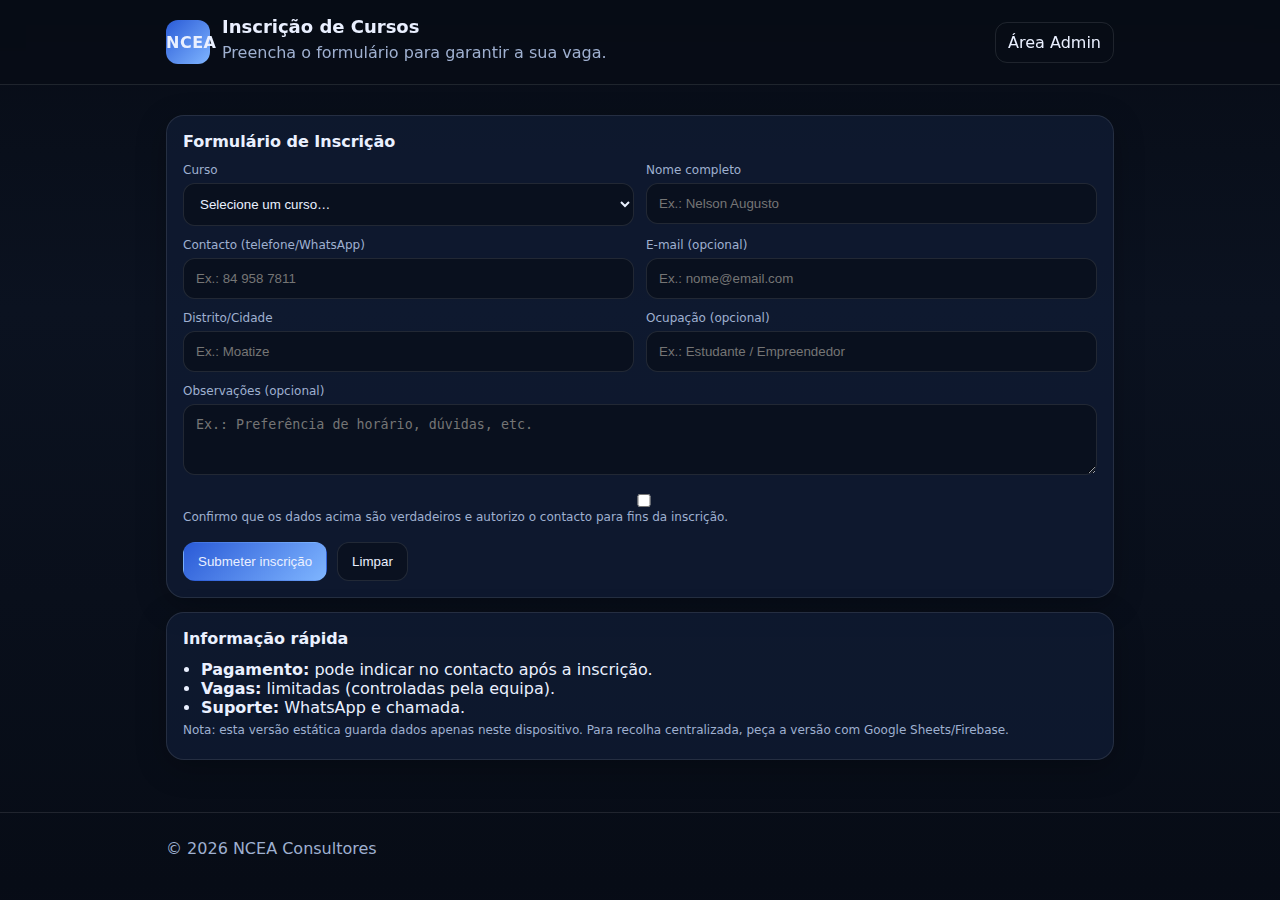
<file: index.html>
<!doctype html>
<html lang="pt-PT">
<head>
  <meta charset="utf-8" />
  <meta name="viewport" content="width=device-width,initial-scale=1" />
  <title>Inscrição em Cursos | NCEA</title>
  <link rel="stylesheet" href="assets/style.css" />
</head>
<body>
  <header class="topbar">
    <div class="container">
      <div class="brand">
        <div class="logo">NCEA</div>
        <div>
          <h1>Inscrição de Cursos</h1>
          <p class="muted">Preencha o formulário para garantir a sua vaga.</p>
        </div>
      </div>
      <nav class="nav">
        <a href="admin.html">Área Admin</a>
      </nav>
    </div>
  </header>

  <main class="container">
    <section class="card">
      <h2>Formulário de Inscrição</h2>

      <form id="enrollForm" class="grid" autocomplete="on">
        <div class="field">
          <label for="course">Curso</label>
          <select id="course" name="course" required>
            <option value="" selected disabled>Selecione um curso…</option>
            <option>Planeamento de Negócios & Educação Financeira (7 dias)</option>
            <option>Canva para Negócios (7 dias)</option>
            <option>Excel Profissional (20h)</option>
            <option>IA/ChatGPT Aplicado (2 semanas)</option>
          </select>
        </div>

        <div class="field">
          <label for="fullname">Nome completo</label>
          <input id="fullname" name="fullname" type="text" required placeholder="Ex.: Nelson Augusto" />
        </div>

        <div class="field">
          <label for="phone">Contacto (telefone/WhatsApp)</label>
          <input id="phone" name="phone" type="tel" required placeholder="Ex.: 84 958 7811" />
        </div>

        <div class="field">
          <label for="email">E-mail (opcional)</label>
          <input id="email" name="email" type="email" placeholder="Ex.: nome@email.com" />
        </div>

        <div class="field">
          <label for="district">Distrito/Cidade</label>
          <input id="district" name="district" type="text" required placeholder="Ex.: Moatize" />
        </div>

        <div class="field">
          <label for="occupation">Ocupação (opcional)</label>
          <input id="occupation" name="occupation" type="text" placeholder="Ex.: Estudante / Empreendedor" />
        </div>

        <div class="field full">
          <label for="note">Observações (opcional)</label>
          <textarea id="note" name="note" rows="3" placeholder="Ex.: Preferência de horário, dúvidas, etc."></textarea>
        </div>

        <div class="field full">
          <label class="check">
            <input id="consent" type="checkbox" required />
            <span>Confirmo que os dados acima são verdadeiros e autorizo o contacto para fins da inscrição.</span>
          </label>
        </div>

        <div class="actions full">
          <button class="btn primary" type="submit">Submeter inscrição</button>
          <button class="btn" type="reset">Limpar</button>
        </div>

        <p id="status" class="status full" aria-live="polite"></p>
      </form>
    </section>

    <section class="card">
      <h2>Informação rápida</h2>
      <ul class="list">
        <li><strong>Pagamento:</strong> pode indicar no contacto após a inscrição.</li>
        <li><strong>Vagas:</strong> limitadas (controladas pela equipa).</li>
        <li><strong>Suporte:</strong> WhatsApp e chamada.</li>
      </ul>
      <p class="muted small">
        Nota: esta versão estática guarda dados apenas neste dispositivo. Para recolha centralizada, peça a versão com Google Sheets/Firebase.
      </p>
    </section>
  </main>

  <footer class="footer">
    <div class="container">
      <span class="muted">© <span id="year"></span> NCEA Consultores</span>
    </div>
  </footer>

  <script src="assets/app.js"></script>
</body>
</html>
</file>
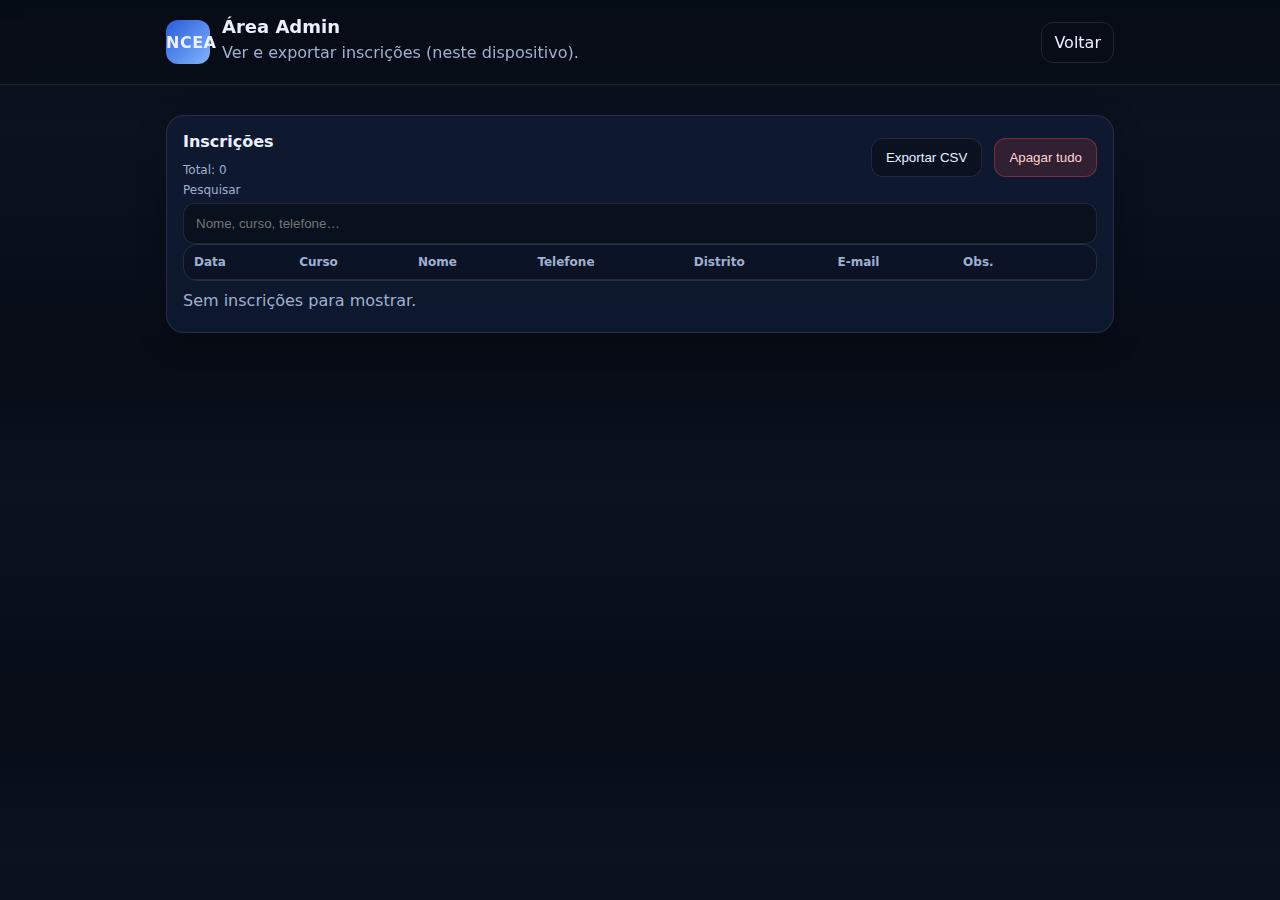
<file: admin.html>
<!doctype html>
<html lang="pt-PT">
<head>
  <meta charset="utf-8" />
  <meta name="viewport" content="width=device-width,initial-scale=1" />
  <title>Admin | Inscrições</title>
  <link rel="stylesheet" href="assets/style.css" />
</head>
<body>
  <header class="topbar">
    <div class="container">
      <div class="brand">
        <div class="logo">NCEA</div>
        <div>
          <h1>Área Admin</h1>
          <p class="muted">Ver e exportar inscrições (neste dispositivo).</p>
        </div>
      </div>
      <nav class="nav">
        <a href="index.html">Voltar</a>
      </nav>
    </div>
  </header>

  <main class="container">
    <section class="card">
      <div class="row">
        <div>
          <h2>Inscrições</h2>
          <p class="muted small">Total: <span id="count">0</span></p>
        </div>
        <div class="row">
          <button class="btn" id="exportCsv">Exportar CSV</button>
          <button class="btn danger" id="clearAll">Apagar tudo</button>
        </div>
      </div>

      <div class="field">
        <label for="search">Pesquisar</label>
        <input id="search" type="search" placeholder="Nome, curso, telefone…" />
      </div>

      <div class="tableWrap">
        <table class="table" id="table">
          <thead>
            <tr>
              <th>Data</th>
              <th>Curso</th>
              <th>Nome</th>
              <th>Telefone</th>
              <th>Distrito</th>
              <th>E-mail</th>
              <th>Obs.</th>
              <th></th>
            </tr>
          </thead>
          <tbody id="tbody"></tbody>
        </table>
      </div>

      <p id="adminStatus" class="status" aria-live="polite"></p>
    </section>
  </main>

  <script src="assets/app.js"></script>
</body>
</html>
</file>
<file: assets/style.css>
:root{
  --bg:#0b1220;
  --card:#0f1b33;
  --muted:#9fb0d0;
  --text:#eaf0ff;
  --line:rgba(255,255,255,.10);
  --primary:#4f8cff;
  --danger:#ff4d4d;
}

*{box-sizing:border-box}
html,body{margin:0;padding:0;font-family:system-ui,-apple-system,Segoe UI,Roboto,Ubuntu,"Helvetica Neue",Arial}
body{background:linear-gradient(180deg,#070c16,#0b1220 35%,#070c16);color:var(--text)}

.container{max-width:980px;margin:0 auto;padding:16px}

.topbar{position:sticky;top:0;background:rgba(7,12,22,.75);backdrop-filter:blur(10px);border-bottom:1px solid var(--line);z-index:10}
.brand{display:flex;gap:12px;align-items:center}
.logo{width:44px;height:44px;border-radius:12px;display:grid;place-items:center;
  background:linear-gradient(135deg,#2a5bd7,#7fb5ff);font-weight:800;letter-spacing:.5px}
.topbar .container{display:flex;justify-content:space-between;align-items:center;gap:12px}

.nav a{color:var(--text);text-decoration:none;border:1px solid var(--line);padding:10px 12px;border-radius:12px}
.nav a:hover{border-color:rgba(255,255,255,.25)}

h1{font-size:18px;margin:0}
h2{font-size:16px;margin:0 0 12px}
p{margin:6px 0}
.muted{color:var(--muted)}
.small{font-size:12px}

.card{
  background:rgba(15,27,51,.78);
  border:1px solid var(--line);
  border-radius:18px;
  padding:16px;
  margin:14px 0;
  box-shadow:0 8px 30px rgba(0,0,0,.25);
}

.grid{display:grid;grid-template-columns:repeat(2,minmax(0,1fr));gap:12px}
@media (max-width:720px){.grid{grid-template-columns:1fr}}

.field label{display:block;font-size:12px;color:var(--muted);margin:0 0 6px}
.field input,.field select,.field textarea{
  width:100%;padding:12px 12px;border-radius:12px;border:1px solid var(--line);
  background:rgba(7,12,22,.65);color:var(--text);outline:none
}
.field input:focus,.field select:focus,.field textarea:focus{border-color:rgba(79,140,255,.6)}
.field.full{grid-column:1 / -1}

.check{display:flex;gap:10px;align-items:flex-start}
.check input{margin-top:3px}

.actions{display:flex;gap:10px;flex-wrap:wrap}
.btn{
  border:1px solid var(--line);
  background:rgba(7,12,22,.55);
  color:var(--text);
  padding:11px 14px;border-radius:12px;cursor:pointer;
}
.btn:hover{border-color:rgba(255,255,255,.25)}
.btn.primary{background:linear-gradient(135deg,#2a5bd7,#7fb5ff);border-color:transparent}
.btn.danger{background:rgba(255,77,77,.15);border-color:rgba(255,77,77,.35);color:#ffd2d2}

.status{min-height:18px;margin-top:10px;color:var(--muted)}
.row{display:flex;justify-content:space-between;gap:12px;align-items:center;flex-wrap:wrap}

.tableWrap{overflow:auto;border:1px solid var(--line);border-radius:14px}
.table{width:100%;border-collapse:collapse;min-width:820px}
.table th,.table td{padding:10px;border-bottom:1px solid var(--line);vertical-align:top}
.table th{font-size:12px;color:var(--muted);text-align:left;background:rgba(7,12,22,.35)}
.footer{border-top:1px solid var(--line);margin-top:22px;padding:10px 0}
.list{margin:0;padding-left:18px}
</file>
